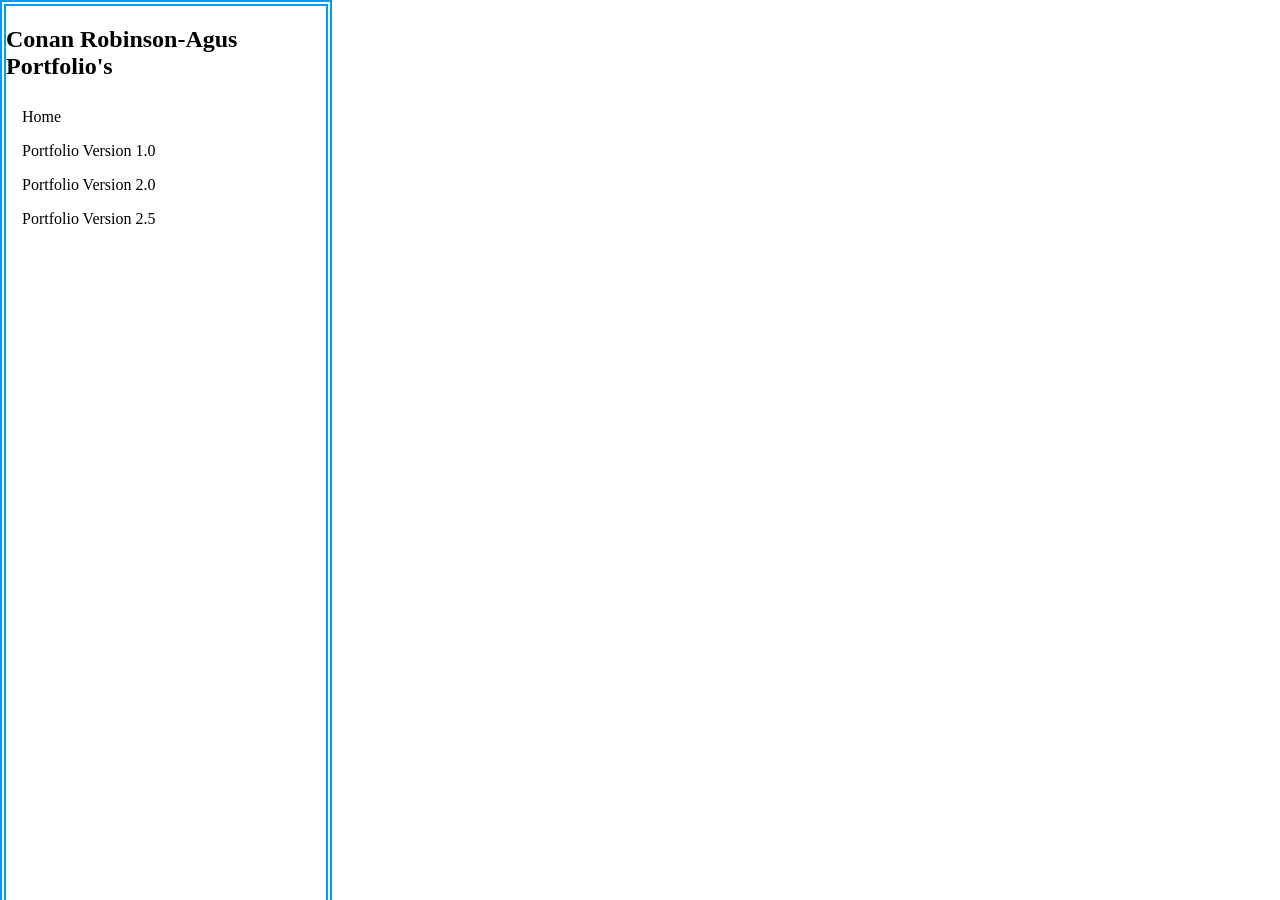
<file: index.html>
<!DOCTYPE html>
<html>
<div class="index">
<link rel="stylesheet" href="navbar.css">
<head></head>
<body>
<ul class="sidenav">
    <h2>Conan Robinson-Agus Portfolio's</h2>
    <li><a href="index.html">Home</a></li>
    <li><a href="CRportfolio1.html">Portfolio Version 1.0</a></li>
    <li><a href="CRportfolio2.html">Portfolio Version 2.0</a></li>
    <li><a href="CRportfolio2.5.html">Portfolio Version 2.5</a></li>
</ul>
</body>
</html>
</div>
</file>
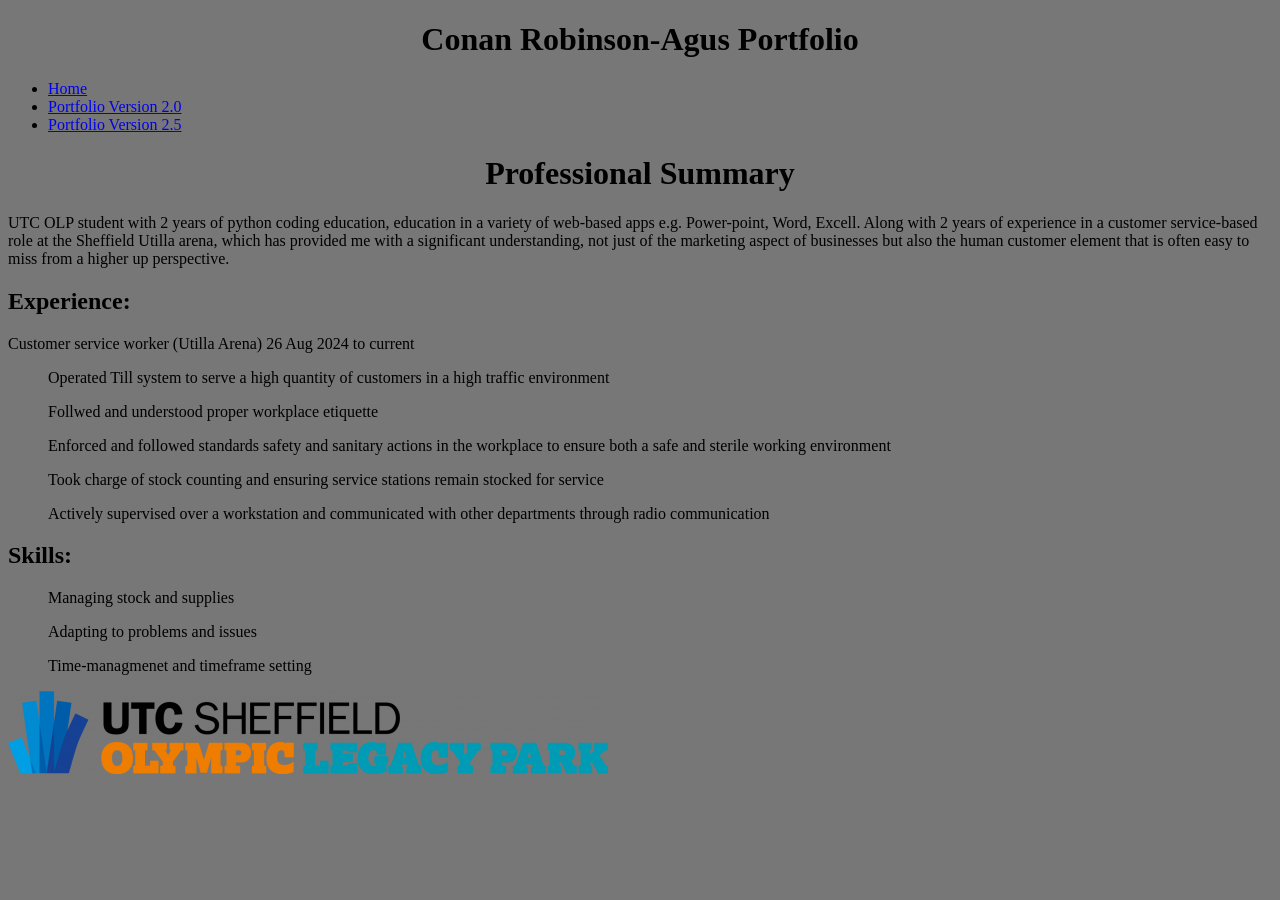
<file: CRportfolio1.html>
<!DOCTYPE HTML>
<html>
<head>
    <h1 centre align = "center">Conan Robinson-Agus Portfolio</h1>
</head>

<body bgcolor="#777777">
    <ul class="sidenav">
    <li><a href="index.html">Home</a></li>
    <li><a href="CRportfolio2.html">Portfolio Version 2.0</a></li>
    <li><a href="CRportfolio2.5.html">Portfolio Version 2.5</a></li>
</ul>
<h1 centre align = "center">Professional Summary</h1>
<p>UTC OLP student with 2 years of python coding education, education in a variety of web-based apps e.g. Power-point, Word, Excell. 
    Along with 2 years of experience in a customer service-based role at the Sheffield Utilla arena, which has provided me with a significant understanding,
     not just of the marketing aspect of businesses but also the human customer element that is often easy to miss from a higher up perspective.  

</p>
<h2>Experience:</h2>
<p>Customer service worker (Utilla Arena) 26 Aug 2024 to current  </p>
<ul>Operated Till system to serve a high quantity of customers in a high traffic environment  </ul>
<ul>Follwed and understood proper workplace etiquette</ul>
<ul>Enforced and followed standards safety and sanitary actions in the workplace to ensure both a safe and sterile working environment</ul>
<ul>Took charge of stock counting and ensuring service stations remain stocked for service</ul>
<ul>Actively supervised over a workstation and communicated with other departments through radio communication</ul>

<h2>Skills:</h2>
<ul>Managing stock and supplies</ul>
<ul>Adapting to problems and issues</ul>
<ul>Time-managmenet and timeframe setting</ul>




</body>

<img src="UTC-Sheffield-Olympic-Legacy-Park-Horizontal-600x83.png" alt="">












</html>
</file>
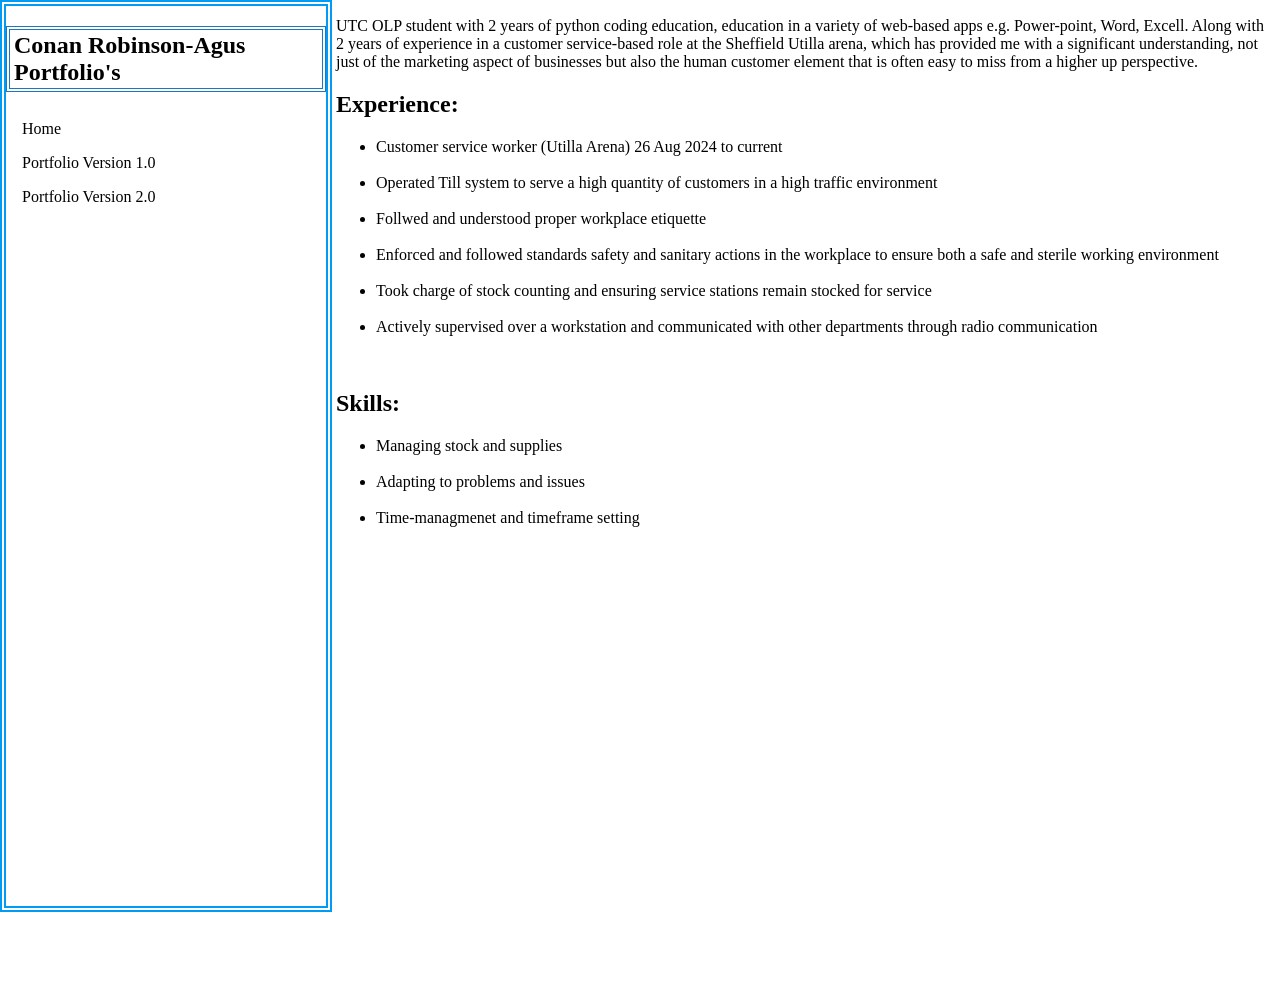
<file: CRportfolio2.5.html>
<!DOCTYPE html>
<html>
<head></head>
<meta name="viewport" content="width=device-width, initial-scale=1.0">
<link rel="stylesheet" href="navbar.css">
</head>
<body>

<ul class="sidenav">
  <h2 class="maintitle">Conan Robinson-Agus Portfolio's</h2>
    <li><a href="index.html">Home</a></li>
    <li><a href="CRportfolio1.html">Portfolio Version 1.0</a></li>
    <li><a href="CRportfolio2.html">Portfolio Version 2.0</a></li>
</ul>

<div class="content">
   <p>UTC OLP student with 2 years of python coding education, education in a variety of web-based apps e.g. Power-point, Word, Excell. 
        Along with 2 years of experience in a customer service-based role at the Sheffield Utilla arena, which has provided me with a significant understanding,
        not just of the marketing aspect of businesses but also the human customer element that is often easy to miss from a higher up perspective. 
    </p>
    <h2>Experience:</h2>
      <ul>
        <li>Customer service worker (Utilla Arena) 26 Aug 2024 to current</li>
        <br>
        <li>Operated Till system to serve a high quantity of customers in a high traffic environment</li>
        <br>
        <li>Follwed and understood proper workplace etiquette</li>
        <br>
        <li>Enforced and followed standards safety and sanitary actions in the workplace to ensure both a safe and sterile working environment</li>
        <br>
        <li>Took charge of stock counting and ensuring service stations remain stocked for service</li>
        <br>
        <li>Actively supervised over a workstation and communicated with other departments through radio communication</li>
      </ul>
      <br>
      <h2>Skills:</h2>
      <ul>
       <li>Managing stock and supplies</li>
       <br>
       <li>Adapting to problems and issues</li>
       <br>
       <li>Time-managmenet and timeframe setting</li>
      </ul>

</div>

</body>
</html>
</file>
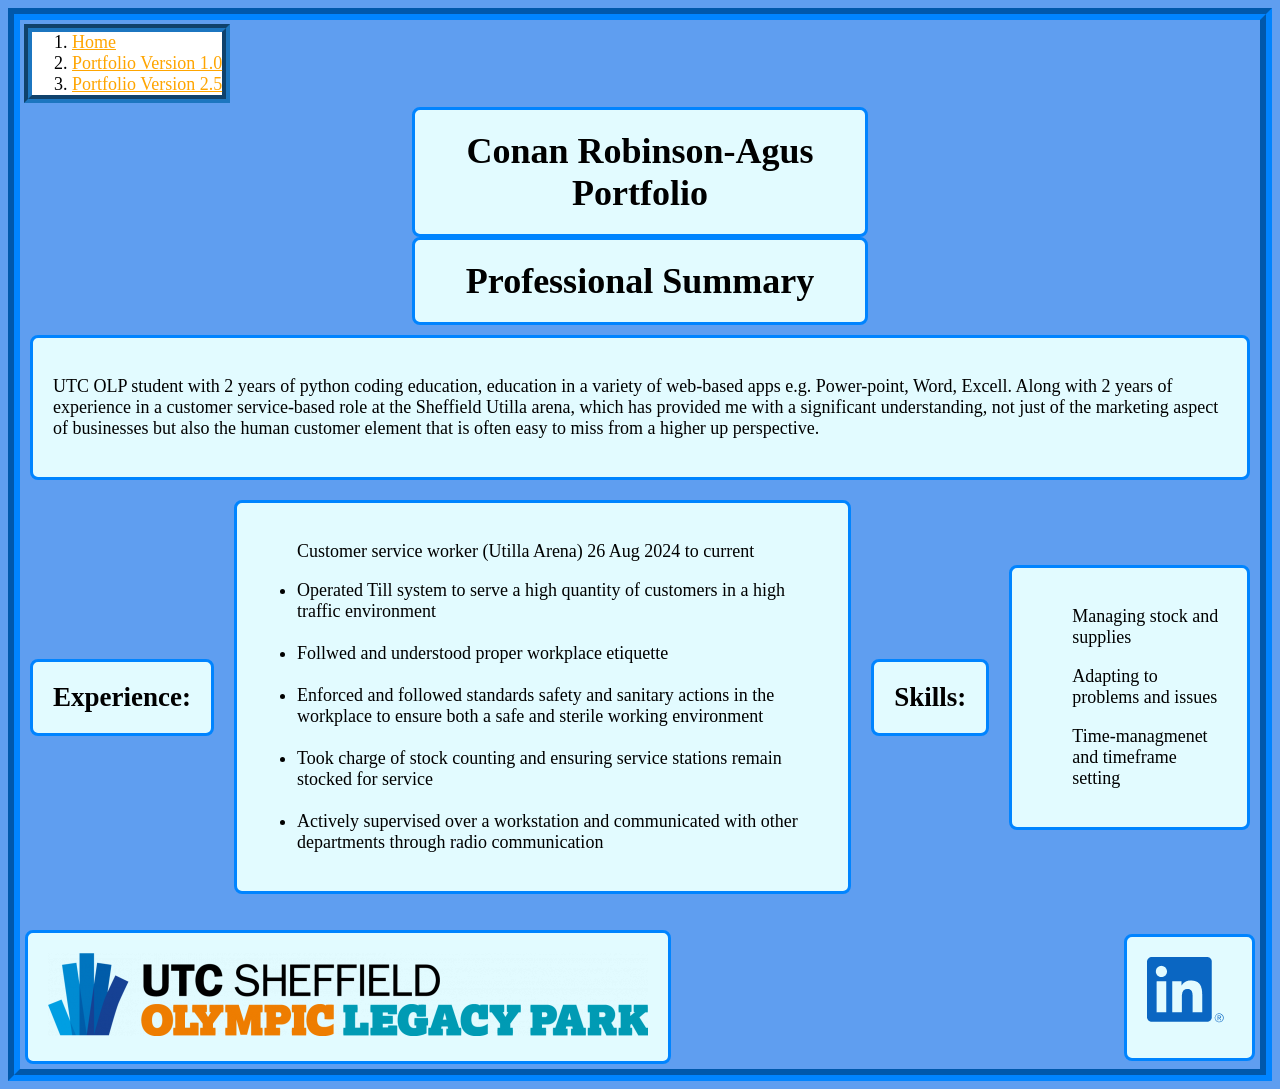
<file: CRportfolio2.html>
<!DOCTYPE html>
<html>
<link rel="stylesheet" href="mystyle.css">
<head>
    <ol class="sidenav">
    <li><a href="index.html">Home</a></li>
    <li><a href="CRportfolio1.html">Portfolio Version 1.0</a></li>
    <li><a href="CRportfolio2.5.html">Portfolio Version 2.5</a></li>
    </ol>
 
    <h1>Conan Robinson-Agus Portfolio</h1>
   
</head>

<body>

<h1>Professional Summary</h1>

<div class="box">
    <p>UTC OLP student with 2 years of python coding education, education in a variety of web-based apps e.g. Power-point, Word, Excell. 
        Along with 2 years of experience in a customer service-based role at the Sheffield Utilla arena, which has provided me with a significant understanding,
        not just of the marketing aspect of businesses but also the human customer element that is often easy to miss from a higher up perspective. 
    </p>
</div>

<div class="row">
    <h2>Experience:</h2>
    <div class="box">
        <ul>
        <p>Customer service worker (Utilla Arena) 26 Aug 2024 to current</p>
        <li>Operated Till system to serve a high quantity of customers in a high traffic environment</li>
        <br>
        <li>Follwed and understood proper workplace etiquette</li>
        <br>
        <li>Enforced and followed standards safety and sanitary actions in the workplace to ensure both a safe and sterile working environment</li>
        <br>
        <li>Took charge of stock counting and ensuring service stations remain stocked for service</li>
        <br>
        <li>Actively supervised over a workstation and communicated with other departments through radio communication</li>
        </ul>
</div>

<h2>Skills:</h2>
<div class="box">
    <ul>Managing stock and supplies</ul>
    <ul>Adapting to problems and issues</ul>
    <ul>Time-managmenet and timeframe setting</ul>
</div>
</div>
<br>
<div class="row">
<div class="collum">
    <a href="https://www.utcsheffieldolp.org.uk/"><img src="UTC-Sheffield-Olympic-Legacy-Park-Horizontal-600x83.png"></a>
</div>
<div class="collum">
    <a href="https://www.linkedin.com/in/conan-robinson-agus-b99161434/"><img src="brandg-business-in-logo-dsk-v03-png-original.png"></a>
</div>
</div>
</body>


</html>
</file>
<file: navbar.css>
body {margin: 0;}

ul.sidenav {
  list-style-type: none;
  margin: 0;
  padding: 0;
  width: 25%;
  background-color: #ffffff;
  border: 6px double rgb(0, 155, 245);
  position: fixed;
  height: 100%;
  overflow: auto;
}

ul.sidenav li a {
  display: block;
  color: #000;
  padding: 8px 16px;
  text-decoration: none;
}
 
ul.sidenav li a.active {
  background-color: rgb(28, 118, 192);
  color: white;
}

ul.sidenav li a:hover:not(.active) {
  background-color: rgb(28, 118, 192);
  color: white;
}

div.content {
  margin-left: 25%;
  padding: 1px 16px;
  height: 1000px;
}

.maintitle{
    background-color: rgb(255, 255, 255);
    font-size: 32;
    padding: 2px 4px;
    border: 4px rgb(28, 118, 192);
    border-style: double;
    color: rgb(0, 0, 0);
}

@media screen and (max-width: 900px) {
  ul.sidenav {
    width: 100%;
    height: auto;
    position: relative;
  }
  
  ul.sidenav li a {
    float: left;
    padding: 15px;
  }
  
  div.content {margin-left: 0;}
}

@media screen and (max-width: 400px) {
  ul.sidenav li a {
    text-align: center;
    float: none;
  }
}
</file>
<file: mystyle.css>
body{ background-color: rgb(95, 158, 240);
              border: 12px groove rgb(0, 132, 255);
              font-size: large;
              width: auto;
              height: auto;
            }

        h1{ background-color: rgb(226, 251, 255);
            font-size: 32;
            border: 3px solid rgb(0, 132, 255);   
            padding: 20px;               
            width: 33%; 
            text-align: center;                   
            border-radius: 8px;
            right: 100px;
            margin: auto;    
        }

        h2{background-color:rgb(226, 251, 255);   
            border: 3px solid rgb(0, 132, 255);   
            padding: 20px;               
            width: fit-content;                 
            text-align: left;            
            border-radius: 8px;   
            margin: 10px;   
        }

        .box{background-color:rgb(226, 251, 255);   
            border: 3px solid rgb(0, 132, 255);   
            padding: 20px;               
            width: fit-content;   
            float: auto;              
            text-align: left;            
            border-radius: 8px;
            margin: 10px;
          }

        p{text-shadow: 10px;
        }

        .index{background-color: rgb(226, 251, 255);
            height: auto;
            width: auto;
        }

        .indextitle{ background-color: rgb(226, 251, 255);
            font-size: 32;
            border: 3px solid rgb(0, 132, 255);   
            padding: 20px;               
            text-align: center;                   
            border-radius: 8px;
            width: auto; 
        }

        a:link{color: orange; 
        }

        a:visited{color: rgb(0, 132, 255);
        }

        a:hover{color: rgb(248, 53, 53);
        }

        a:active{color: crimson;
        }

        .collum{
            float: left;
            background-color: rgb(226, 251, 255);
            border: 3px solid rgb(0, 132, 255); 
            padding: 20px;
            border-radius: 8px;
            width: fit-content;
            height: auto;
            margin: 5px;
        }

        .row{content: "";
             display: table;
             clear: both;
             display: flex;
             justify-content: space-between;
             align-items: center;
            }
        
        .dropdown {
            position: relative;
            float: left;
        }
        .dropdown-content {
            display: none;
            position: static;
            background-color: #f9f9f9;
            min-width: 130px;
            box-shadow: 0px 8px 16px 0px rgba(0,0,0,0.2);
            padding: 12px 16px;
        }
        
        .dropdown:hover .dropdown-content {
            display: block;
        }
        ol{
            background-color: white;
            border: 8px groove rgb(28, 118, 192);
            width: fit-content;
            margin: 4px;
            visibility: visible;
        }
</file>
